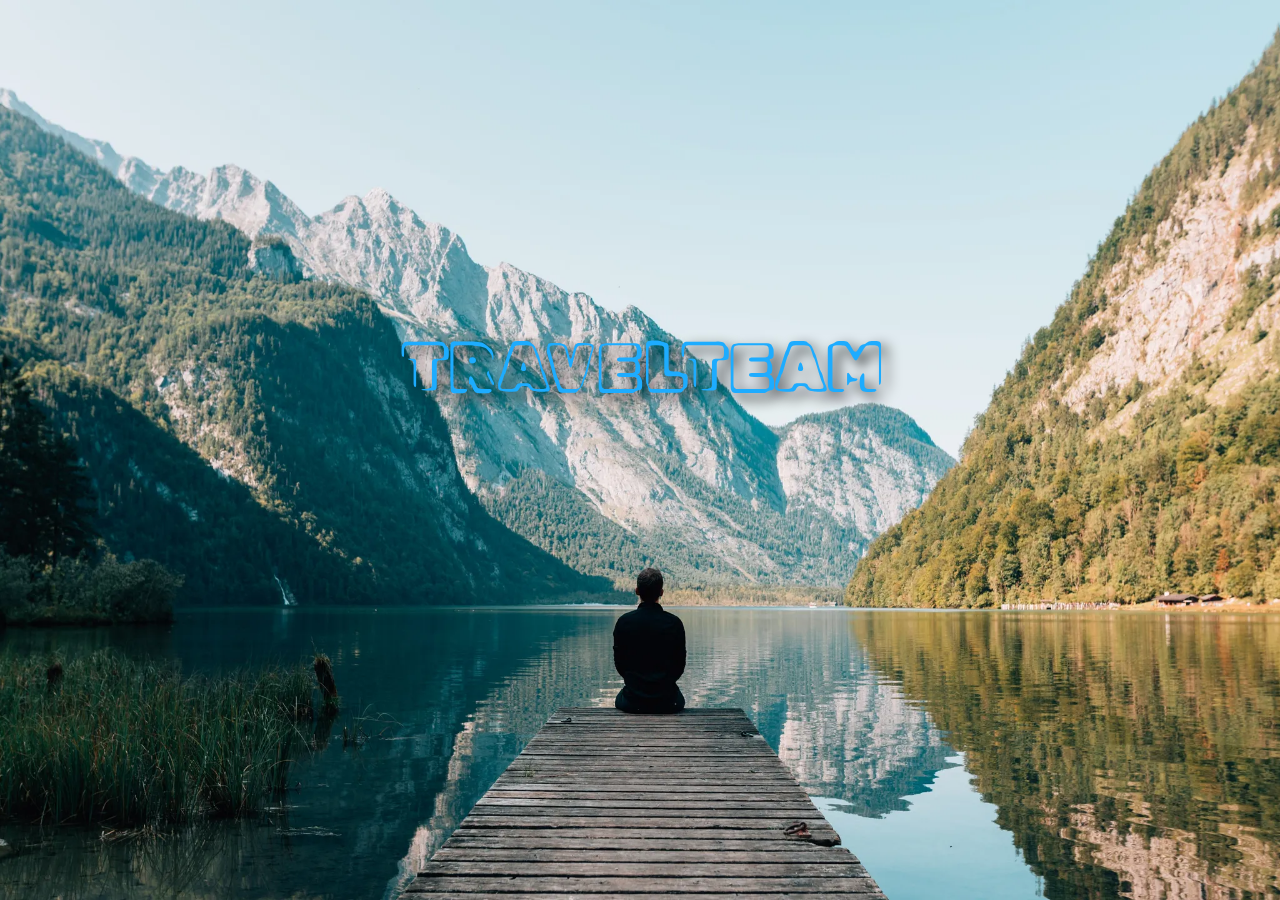
<file: index.html>
<!DOCTYPE html>
<html lang="en">
<head>
    <meta charset="UTF-8">
    <meta http-equiv="X-UA-Compatible" content="IE=edge">
    <meta name="viewport" content="width=device-width, initial-scale=1.0">
    <title>Document</title>
    <style>
        @import url('https://fonts.googleapis.com/css2?family=Rubik+Vinyl&display=swap');

        body{
            background-image: url(./imagenes/portada.png);
         
            background-repeat: no-repeat;
            background-attachment: fixed;
            background-position: center;
            background-size: cover;
            height: 80vh;
            display: flex;
            align-items: center;
            justify-content: center;
        }
        div{

            /* width: 500px;
            height: 400px;
            background-color: rgba(240, 248, 255, 0.384);
            backdrop-filter: blur(10px);
            border-radius: 20px; */
            position: relative;
            left: 5px;
            font-size: 3.9em;
            color: rgb(29, 172, 255);
            text-transform: uppercase;
            font-family: 'Rubik Vinyl', cursive;
            letter-spacing: 5px;
            cursor: pointer;
            display: flex;
            align-items: center;
            justify-content: center;
            text-shadow: 0.1em 0.1em 0.2em black;
        }
    </style>
    <script>
        window.onload= function(){
            let ventana = document.querySelector("div").addEventListener("click",abreNueva);
            function abreNueva(){
                window.location.href="adicional.html";
            }
        }
    </script>
</head>
<body>
   <div> TravelTeam</div>

    
</body>
</html>
</file>
